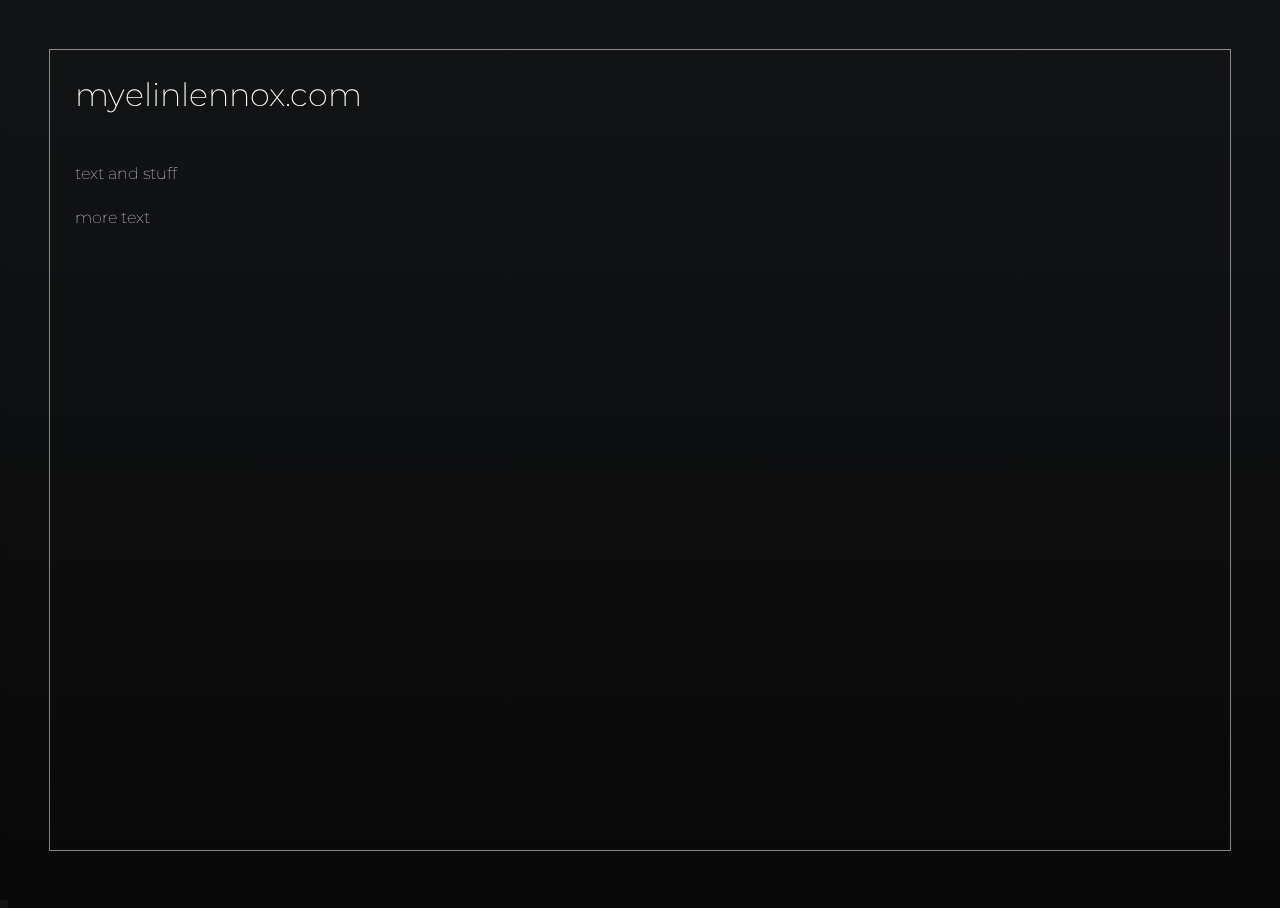
<file: index.html>
<!DOCTYPE html>
<html lang="en">
  <div class="Margin">
    <head class="Head">
      <link rel="preconnect" href="https://fonts.googleapis.com">
      <link rel="preconnect" href="https://fonts.gstatic.com" crossorigin>
      <link href="https://fonts.googleapis.com/css2?family=Montserrat:ital,wght@0,100..900;1,100..900&display=swap" rel="stylesheet">

      <link rel="stylesheet" href="styles.css">
      
      <title> Myelin Lennox's protfolio </title>
    </head>
    <body class="Body">
      <style>header{margin-bottom: 50px;}</style>

      <header>myelinlennox.com</header>

      <h1 class="MenuOptions">text and stuff</h1>
      <h1 class="MenuOptions">more text</h1>
    </body>
  </div>
</html>
</file>
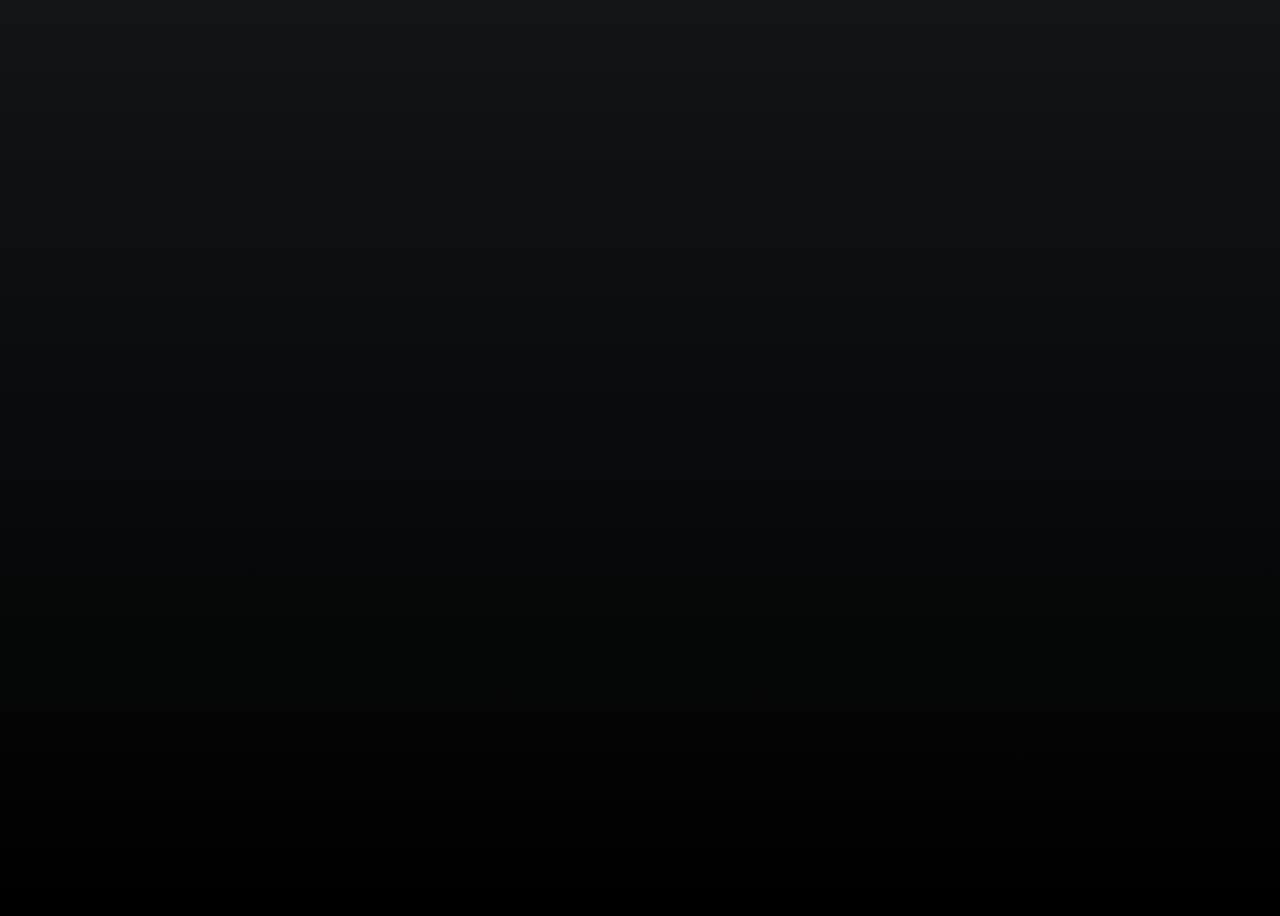
<file: Main.html>
<!DOCTYPE html>
<html>
<head>
  <title>Myelin Lennox's protfolio</title>
  <link rel="stylesheet" href="Main.css">
</head>
<body style="background: linear-gradient(#121416, #000000); height: 100vh;">
</body>
</html>
</file>
<file: styles.css>
@font-face {
  font-family: Monocraft;
  src: url(Monocraft.ttf);
}

html {
  overflow:hidden;
  background: linear-gradient(#121416, #080808);
  text-align: center;
  height: 100%;
  width: 100%;
}


.Margin{
  outline: 0.5px solid hsla(0, 0%, 100%, 0.5);
  position: fixed;
  z-index: 10;
  left: 50px;
  right: 50px;
  top: 50px;
  bottom: 50px;
  pointer-events: none;
}

body {
  overflow:hidden;
  background: linear-gradient(#121416, #080808);
  text-align: center;
  height: 100%;
  width: 100%;
}

header {
  margin: 25px;
  font-family: 'Montserrat', Helvetica;
  font-weight: 200;
  color: white;
  text-align:left;
  font-size:xx-large;
}

h1 {
  margin: 25px;
  font-family: 'Montserrat', Helvetica;
  font-weight: 50;
  color:ghostwhite;
  text-align:left;
  font-size:medium;
}

h1::after {
  color:rgba(248, 248, 255, 0.476);
  margin-left: 50px;
}
</file>
<file: Main.css>
::-moz-scrollbar {
    width: 10px; /* Width of the scrollbar */
    background-color: #f5f5f5; /* Background color of the scrollbar */
  }
  
  ::-moz-scrollbar-thumb {
    background-color: #000000; /* Color of the scrollbar thumb */
  }
  
  ::-moz-scrollbar-track {
    background-color: #f1f1f1; /* Color of the scrollbar track */
  }
</file>
